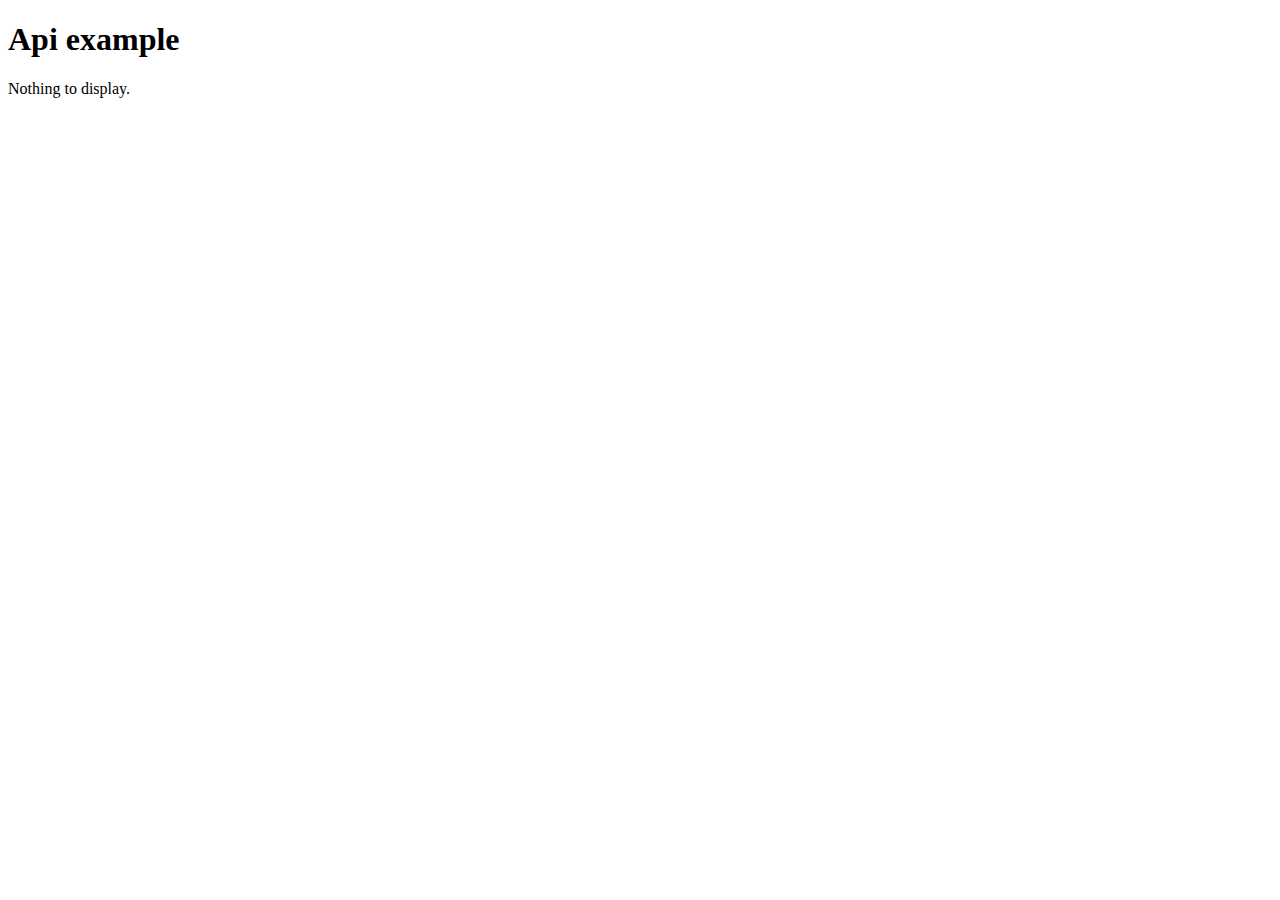
<file: api-example.html>
<!DOCTYPE html>
<html lang="en">
<head>
    <meta charset="UTF-8">
    <meta http-equiv="X-UA-Compatible" content="IE=edge">
    <meta name="viewport" content="width=device-width, initial-scale=1.0">
    <title>Document</title>
    <script src="./assets/scripts/api-example.js" defer></script>
</head>
<body>
  <h1>Api example</h1>
  <div id="display">
    Nothing to display.
  </div>
</body>
</html>
</file>
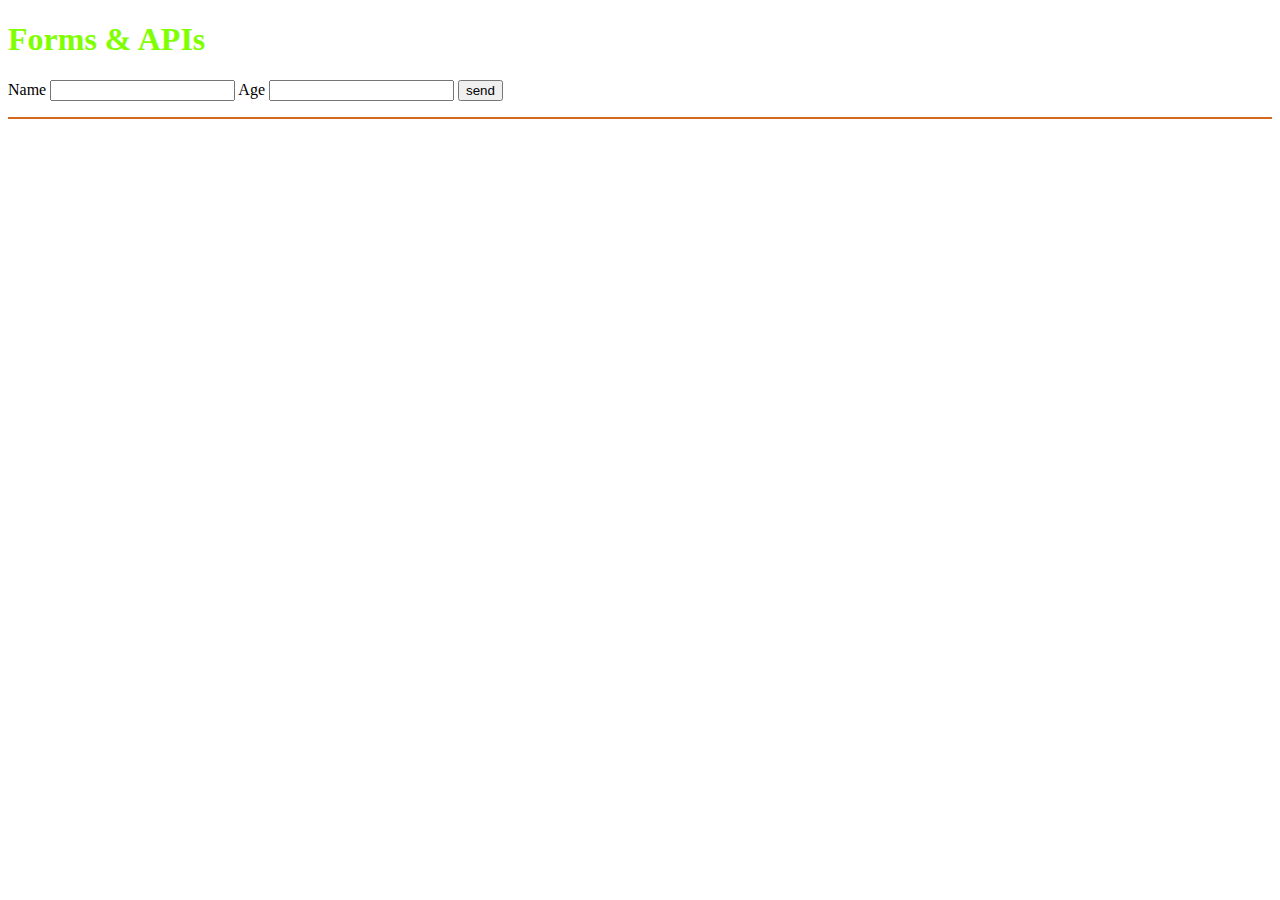
<file: form.html>
<!DOCTYPE html>
<html lang="en">
<head>
    <meta charset="UTF-8">
    <meta http-equiv="X-UA-Compatible" content="IE=edge">
    <meta name="viewport" content="width=device-width, initial-scale=1.0">
    <title>Forms & APIs</title>
    <link rel="stylesheet" href="./assets/styles/default.css">
    <!-- <script src="./assets/scripts/index.js" defer></script> -->
    <script src="./assets/scripts/form.js" defer></script>
</head>
<body>
  <h1>Forms & APIs</h1>
  
  <form id="identity-form">
    <label for="name">Name</label>
    <input type="text" id="name" name="name" required>
    <label for="age">Age</label>
    <input type="number" id="age" name="age">
    <input type="submit" value="send">
  </form>

  <ul id="container"></ul>
</body>
</html>
</file>
<file: assets/styles/default.css>
h1 {
  color: chartreuse;
}


#container {
  border: 1px solid chocolate;
}
</file>
